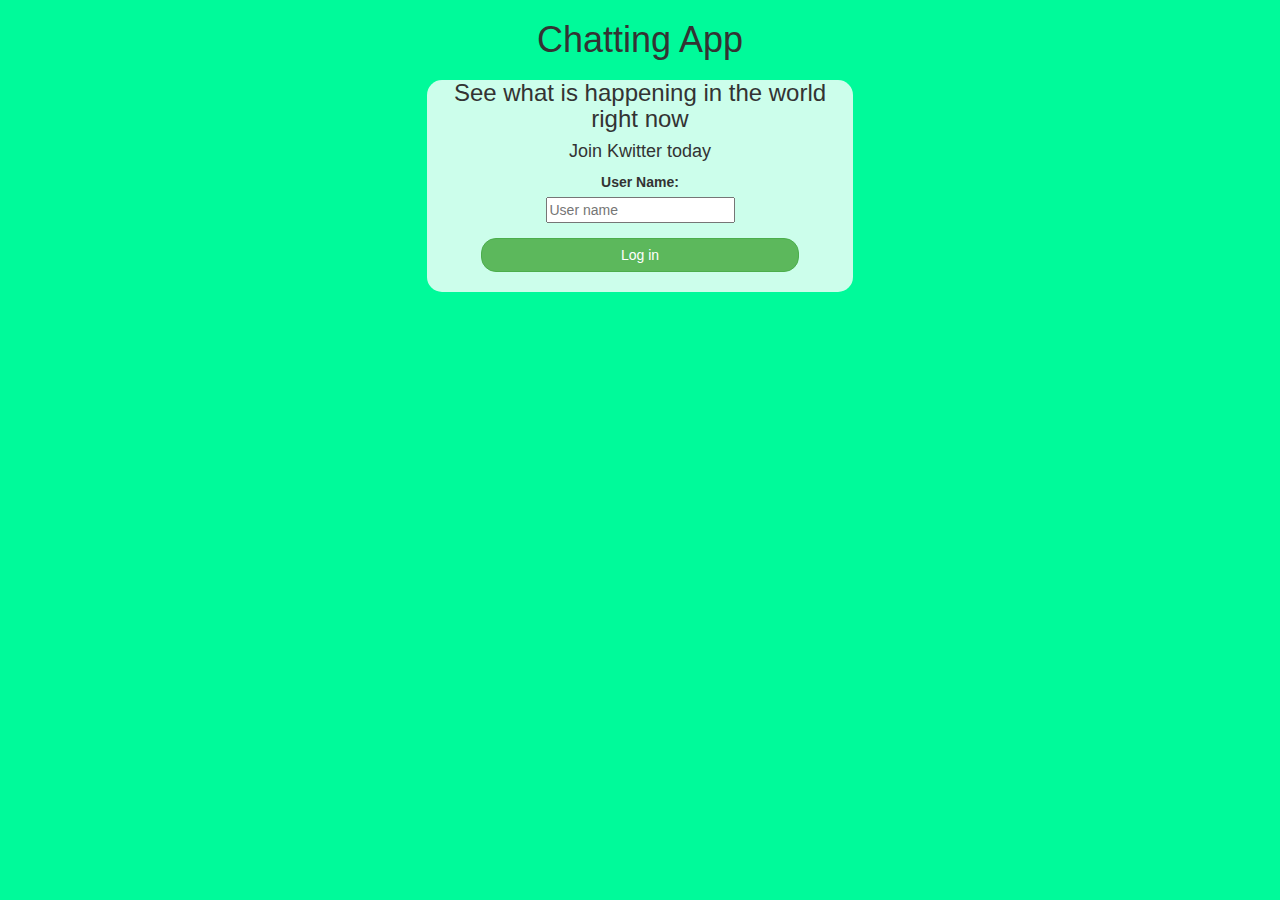
<file: index.html>
<!DOCTYPE html>
<html>
<head>
    <title>Kwitter</title>
<link href="https://fonts.googleapis.com/css?family=Yeon+Sung&display=swap" rel="stylesheet"><meta name="viewport" content="width=device-width, initial-scale=1">
 
<link rel="stylesheet" href="https://maxcdn.bootstrapcdn.com/bootstrap/3.4.0/css/bootstrap.min.css">
<script src="https://ajax.googleapis.com/ajax/libs/jquery/3.4.1/jquery.min.js"></script>
<script src="https://maxcdn.bootstrapcdn.com/bootstrap/3.4.0/js/bootstrap.min.js"></script>
 
<link rel="stylesheet" type="text/css" href="style.css">
<script src="main.js"></script>
</head>
<body id="lp">
<center>
    <h1 class="header">
        Chatting App <sup>
    
    </sup>
</h1>
<center>
    <div class="col-lg-4 col-md-6 col-sm-6 col-xs-11 login_div">
    
        <h3 >See what is happening in the world right now</h3>
        <h4 >Join Kwitter today</h4>
        <div class="form-group">
          <label >User Name:</label>
          <br>
            <input id="un" type="text" placeholder="User name">
        </div>
        <button id="login_button" class="btn btn-success" onclick="adduser()">Log in</button>
        <br><br>
    </div>
</center>
</center>
</body>
</html>
</file>
<file: style.css>
.logo
{
    width: 80px;margin-top: 30px;border-radius: 40px;
}
 
#login_button
{
    width: 80%;border-radius: 15px;
}
 
.room_name
{
    cursor: pointer;
    font-size: 20px;
}
 
 
#logout
{
    font-size: 20px; float: right;
}
 
 
#rooms
{
    padding: 10px; width:80%;background: rgba(255,255,255,0.8);border-radius: 15px;
}
 
.input_div_room_page
{
    width: 80%;
}
 
.input_div label
{
    color: white;font-size: 20px;
}
 
 
.input_div_message_page
{
    position: fixed;bottom: 0px;width: 100%;background: rgba(255,255,255,0.8);
}
.input_div_message_page label
{
    color: black;
}
.input_div_message_page #msg
{
    width: 80%;
}
.input_div_message_page button
{
    margin-top: 15px;
    width: 50%;
}
.color_white
{
    color: white
}
 
.user_tick
{
    width:20px;
}
.message_h4
{
    padding-left:5px;color:grey;
}
#lp{
    background-color: mediumspringgreen;
}
#rsp{
    background-color: rgb(173, 255, 228);
}
body{
    background-color:rgb(33, 184, 171);
}
.login_div{
    background: rgba(255,255,255,0.8);float: none;border-radius: 15px;
}
.logo{
    width: 80px;
    height: 80px;
}
#rooms,#messages_div{
    padding: 10px; width:80%;background: rgba(255,255,255,0.8);border-radius: 15px;
}
#un1{
    height: 20px; width:20px;
}
</file>
